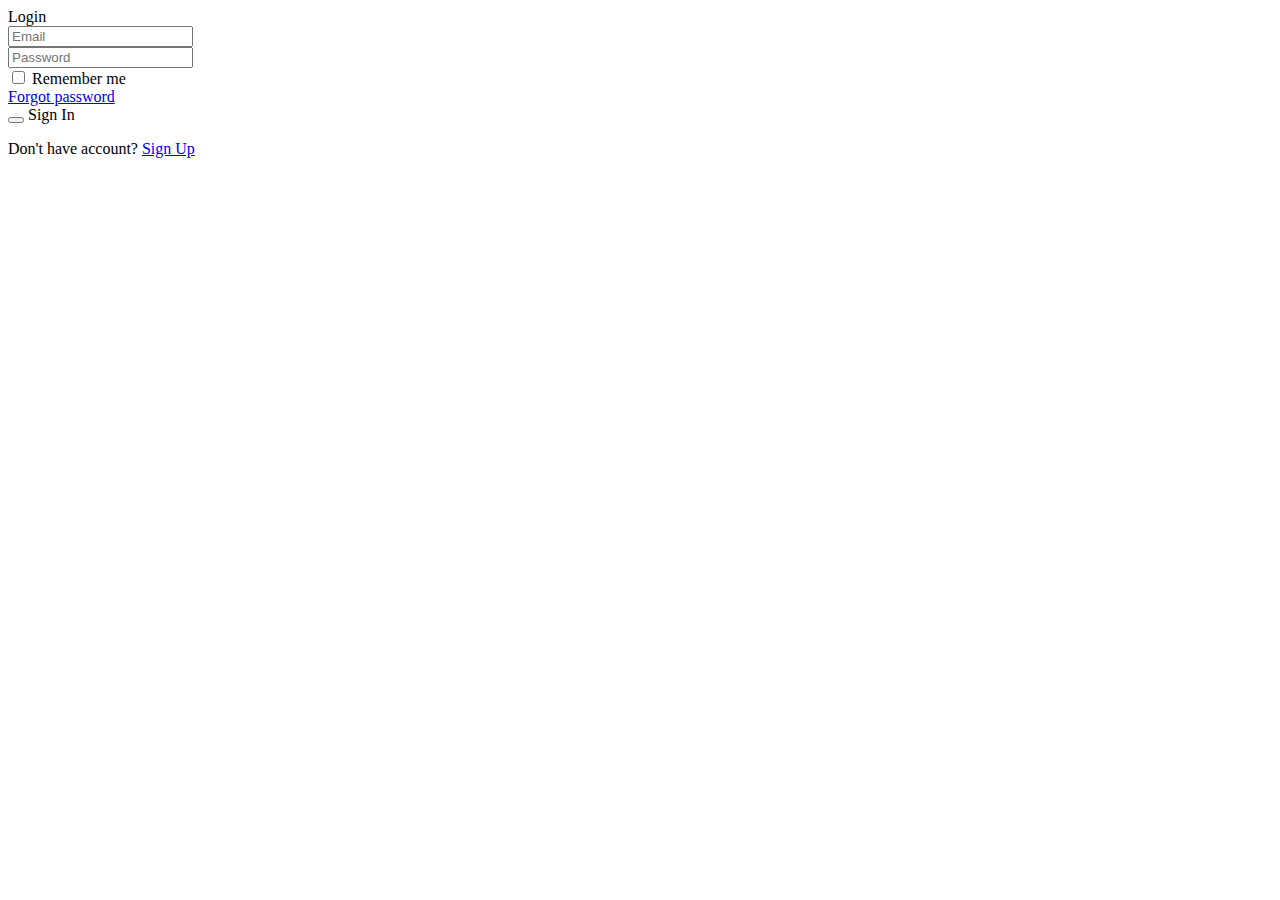
<file: index1.html>
<!DOCTYPE html>
<html lang="en">
<head>
    <meta charset="UTF-8">
    <meta name="viewport" content="width=device-width, initial-scale=1.0">
    <title>Document</title>
    <link rel="stylesheet" href="">
</head>
<body>
    <div class="login-box">
        <div class="login-header">
            <header>Login</header>
        </div>
        <div class="input-box">
            <input type="text" class="input-field" placeholder="Email" autocomplete="off" required>
        </div>
        <div class="input-box">
            <input type="password" class="input-field" placeholder="Password" autocomplete="off" required>
        </div>
        <div class="forgot">
            <section>
                <input type="checkbox" id="check">
                <label for="check">Remember me</label>
            </section>
            <section>
                <a href="#">Forgot password</a>
            </section>
        </div>
        <div class="input-submit">
            <button class="submit-btn" id="submit"></button>
            <label for="submit">Sign In</label>
        </div>
        <div class="sign-up-link">
            <p>Don't have account? <a href="#">Sign Up</a></p>
        </div>
    </div>
</body>
</html>
</file>
